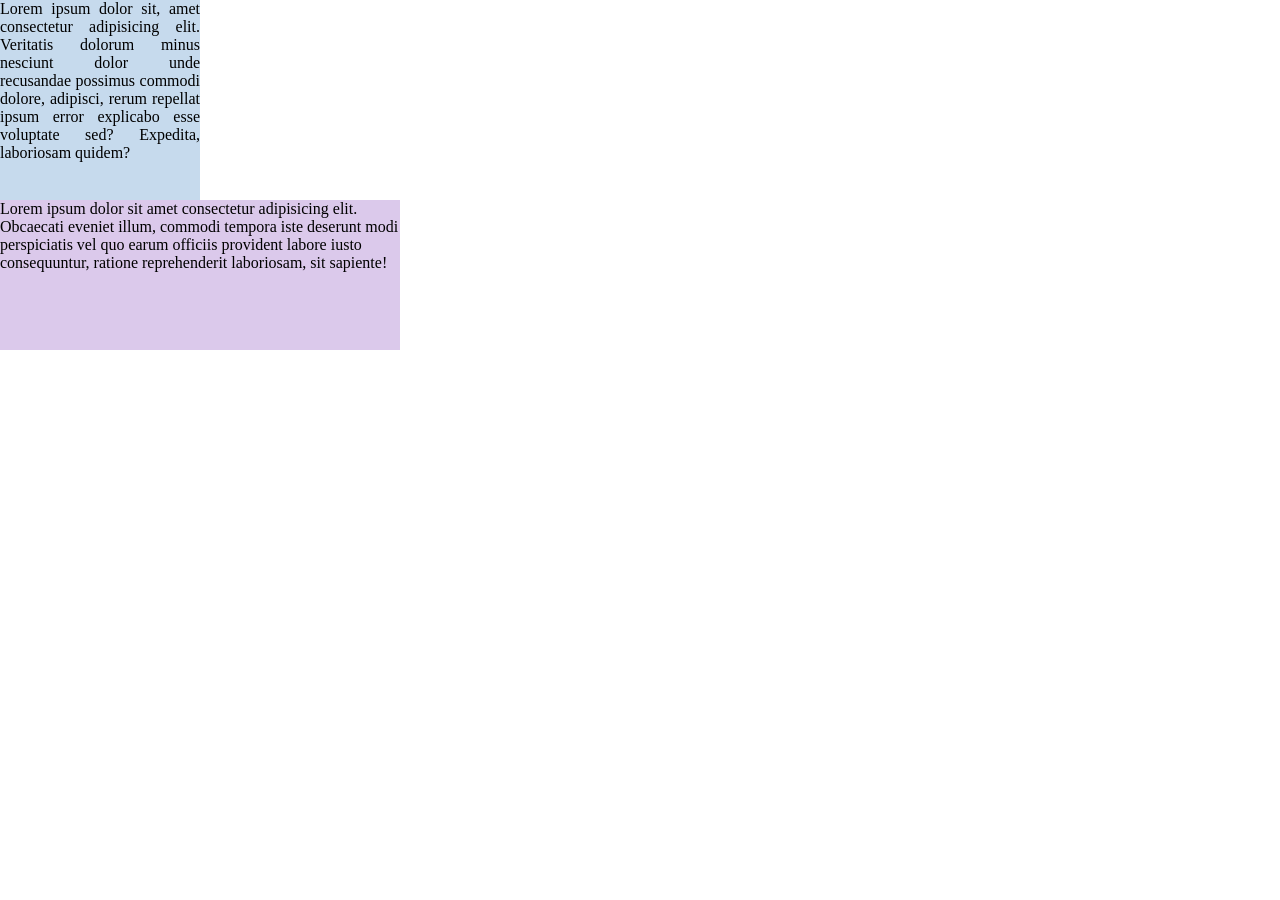
<file: jeki 3.html>
<!DOCTYPE html>
<html lang="en">
<head>
    <meta charset="UTF-8">
    <meta name="viewport" content="width=device-width, initial-scale=1.0">
    <title>Document</title>
    <style>
        div {

            background-color: rgb(219, 201, 235);
            padding: 0px;
            margin: 0px;
        }
            body {
             padding: 0px;
            margin: 0px;
            }
            p  
   
            {
            padding: 0px;
            margin: 0px;
            } 
          .miayam{
            text-align: justify;
            height: 200px;
            width: 200px;
                background-color: rgb(198, 218, 237);
            }
            .bakso {
                height: 150px;
                width: 400px;
            }
    </style>
</head>
<body>
    <div class="miayam">
        <p>Lorem ipsum dolor sit, amet consectetur adipisicing elit. Veritatis dolorum minus nesciunt dolor unde recusandae possimus commodi dolore, adipisci, rerum repellat ipsum error explicabo esse voluptate sed? Expedita, laboriosam quidem?</p>
    </div>
    <div class="bakso">
        <p>Lorem ipsum dolor sit amet consectetur adipisicing elit. Obcaecati eveniet illum, commodi tempora iste deserunt modi perspiciatis vel quo earum officiis provident labore iusto consequuntur, ratione reprehenderit laboriosam, sit sapiente!</p>
    </div>
</body>
</html>
</file>
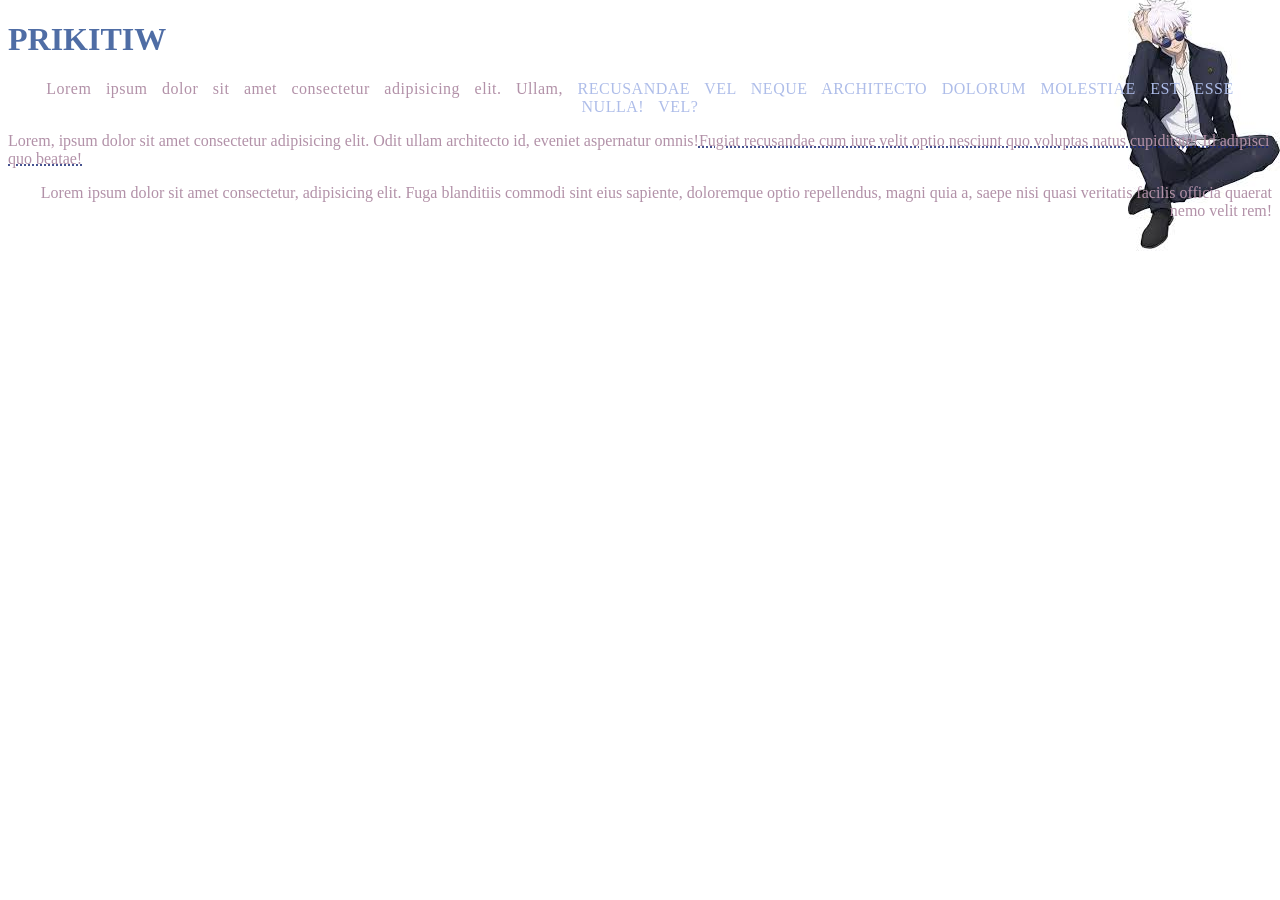
<file: jekiimop2.html>
<!DOCTYPE html>
<html lang="en">
<head>
    <meta charset="UTF-8">
    <meta name="viewport" content="width=device-width, initial-scale=1.0">
    <title>Document</title> 
    <link rel="stylesheet" href="style.css">
    <style>
p {
    color: rgb(178, 145, 168);
    font-family: Georgia, 'Times New Roman', Times, serif;
}


    </style>
</head>
<body>
    <h1 style="color: rgb(79, 109, 165);">prikitiw</h1>
    <p class="p1">Lorem ipsum dolor sit amet consectetur adipisicing elit. Ullam, <span class="trans1"> recusandae vel neque architecto dolorum molestiae est esse nulla! Vel?</span></p>

    <p class="p2">Lorem, ipsum dolor sit amet consectetur adipisicing elit. Odit ullam architecto id, eveniet aspernatur omnis!<span class="cihuy">Fugiat recusandae cum iure velit optio nesciunt quo voluptas natus cupiditate! Id adipisci quo beatae!</span></p>

    <p class="p3">Lorem ipsum dolor sit amet consectetur, adipisicing elit. Fuga blanditiis commodi sint eius sapiente, doloremque optio repellendus, magni quia a, saepe nisi quasi veritatis facilis officia quaerat nemo velit rem! </p>
    <br>
</body>
</html>
</file>
<file: style.css>
body {
    /* background-color: #000000;*/
    background-image: url(download.jfif);
    background-repeat: no-repeat;
    background-position: bottom right;
}
.p1 {
    text-align: center;
    letter-spacing: 0.5px;
    word-spacing: 10px;
}

.p2 {
    text-align: left;
}

.p3 {
    text-align: right;
}
.cihuy {
    text-align: justify;
    
    text-indent: 2em;
    text-decoration: underline dotted #1a2a75;
}
h1
{
    text-transform: uppercase;
}

.trans1 {
    color: rgb(174, 189, 233);
    text-transform: uppercase;
}
</file>
